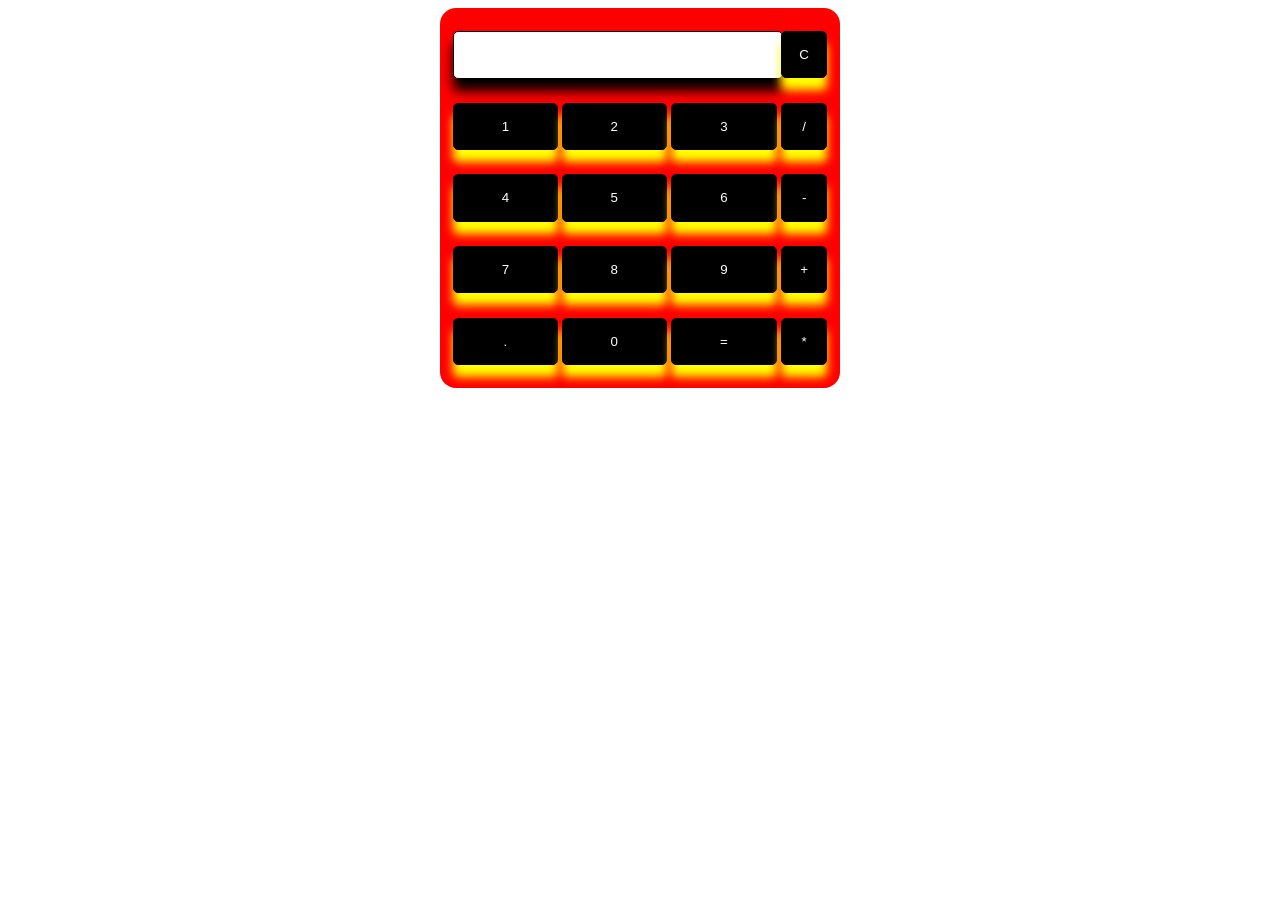
<file: Calculator/Calculator.html>
<!DOCTYPE html>
<html lang="en" dir="ltr">
 
<head>
  <meta charset="utf-8">
  <title>Simple Calculator using HTML, CSS and JavaScript</title>
  <link rel="stylesheet" href="Calculator.css">

</head>
 
<body>
 
<table class="calculator" >
  <tr>
    <td colspan="3"> <input class="display-box" type="text" id="result" disabled /> </td>
 
    <!-- clearScreen() function clears all the values -->
    <td> <input type="button" value="C" onclick="clearScreen()" id="btn" /> </td>
  </tr>
  <tr>
    <!-- display() function displays the value of clicked button -->
    <td> <input type="button" value="1" onclick="display('1')" /> </td>
    <td> <input type="button" value="2" onclick="display('2')" /> </td>
    <td> <input type="button" value="3" onclick="display('3')" /> </td>
    <td> <input type="button" value="/" onclick="display('/')" /> </td>
  </tr>
  <tr>
    <td> <input type="button" value="4" onclick="display('4')" /> </td>
    <td> <input type="button" value="5" onclick="display('5')" /> </td>
    <td> <input type="button" value="6" onclick="display('6')" /> </td>
    <td> <input type="button" value="-" onclick="display('-')" /> </td>
  </tr>
  <tr>
    <td> <input type="button" value="7" onclick="display('7')" /> </td>
    <td> <input type="button" value="8" onclick="display('8')" /> </td>
    <td> <input type="button" value="9" onclick="display('9')" /> </td>
    <td> <input type="button" value="+" onclick="display('+')" /> </td>
  </tr>
  <tr>
    <td> <input type="button" value="." onclick="display('.')" /> </td>
    <td> <input type="button" value="0" onclick="display('0')" /> </td>
 
    <!-- calculate() function evaluates the mathematical expression -->
    <td> <input type="button" value="=" onclick="calculate()" id="btn" /> </td>
    <td> <input type="button" value="*" onclick="display('*')" /> </td>
  </tr>
</table>
 
<script type="text/javascript" src="Calculator.js"></script>
 
</body>
 
</html>
</file>
<file: Calculator/Calculator.css>
.calculator {
    padding: 10px;
    border-radius: 1em;
    height: 380px;
    width: 400px;
    margin: auto;
    background-color: red;
    box-shadow: rgba(0, 0, 0, 0.19) 0px 10px 20px, rgba(0, 0, 0, 0.23) 0px 6px 6px hotpink;
}

.display-box {
    font-family: 'Orbitron', sans-serif;
    background-color: white;
    border: solid black 0.5px;
    color: black;
    border-radius: 5px;
    width: 100%;
    height: 65%;
    box-shadow: 0px 12px 12px black;
}

#btn {
    background-color:black;
    
}

input[type=button] {
    font-family: 'Orbitron', sans-serif;
    background-color: black;
    color: white;
    border: solid black 0.5px;
    width: 100%;
    border-radius: 5px;
    height: 70%;
    outline: none;
    box-shadow:0px 12px 10px yellow ;
}

/*input:active[type=button] {*/
/*    background: #e5e5e5;*/
/*    -webkit-box-shadow: inset 0px 0px 5px #c1c1c1;*/
/*    -moz-box-shadow: inset 0px 0px 5px #c1c1c1;*/
/*    box-shadow: inset 0px 0px 5px #c1c1c1;*/
}
</file>
